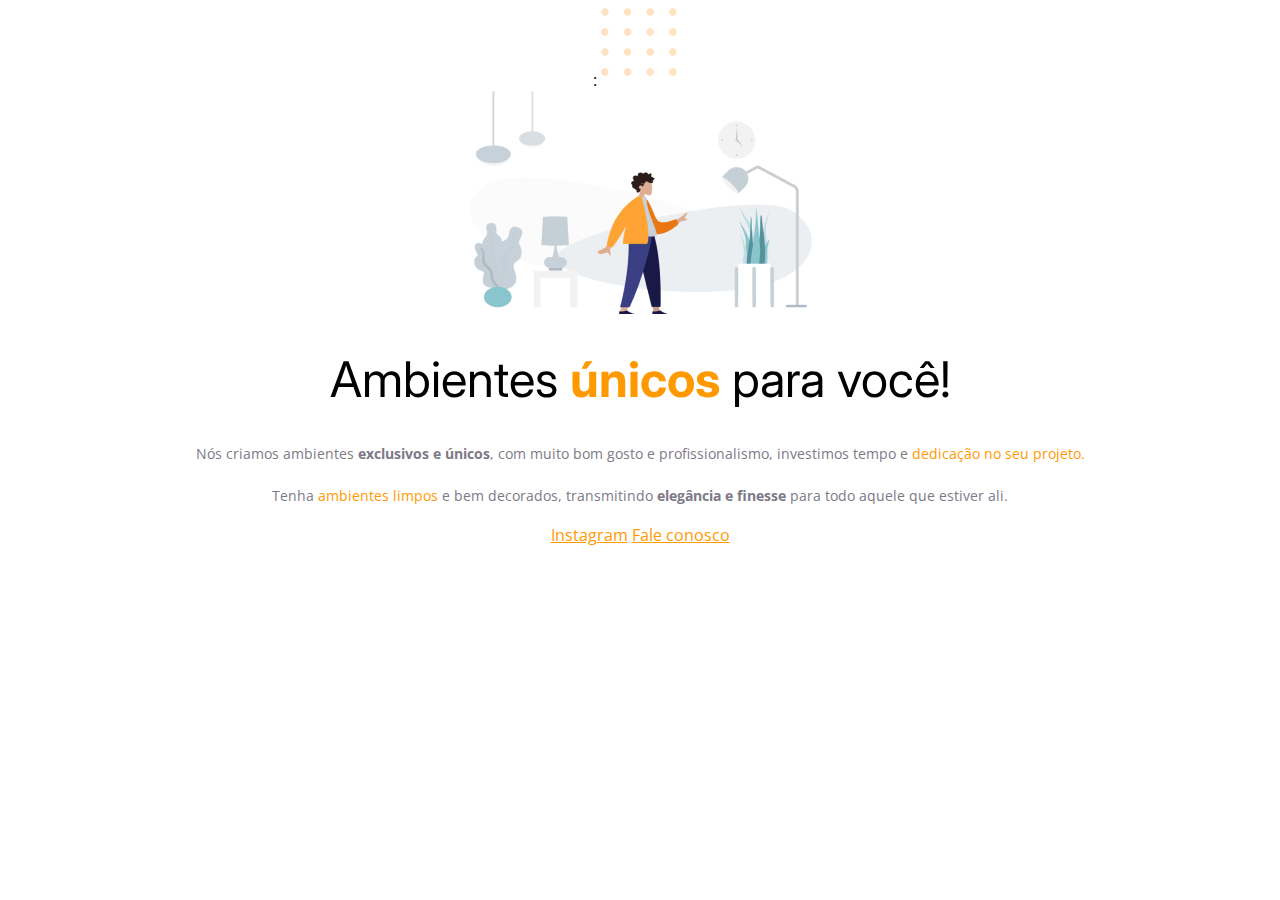
<file: index.html>
<!DOCTYPE html>
<html lang="pt-br">
  <head>
    <link rel="preconnect" href="https://fonts.googleapis.com" />
    <link rel="preconnect" href="https://fonts.gstatic.com" crossorigin />

    <meta charset="UTF-8" />
    <meta name="viewport" content="width=device-width, initial-scale=1.0" />
    <title>Móveis Customizados</title>

    <link
      href="https://fonts.googleapis.com/css2?family=Inter:wght@400;700&family=Open+Sans:wght@400;700&display=swap"
      rel="stylesheet"
    />

    <link rel="stylesheet" href="./style.css" />
    :
  </head>

  <body>
    <img
      id="balls"
      src="./images/balls.svg"
      alt="Bolinhas laranjadas no canto direito inferior da tela."
    />

    <div id="hero">
      <img
        src="./images/image.png"
        alt="Desenho de uma pessoa vestindo uma camisa amarela e uma calça azul numa sala de móveis"
      />

      <h1>Ambientes <span>únicos</span> para você!</h1>
      <p>
        Nós criamos ambientes <strong>exclusivos e únicos</strong>, com muito
        bom gosto e profissionalismo, investimos tempo e
        <span>dedicação no seu projeto.</span>
      </p>

      <p>
        Tenha <span>ambientes limpos</span> e bem decorados, transmitindo
        <strong>elegância e finesse</strong> para todo aquele que estiver ali.
      </p>

      <div id="footer">
        <div id="line"></div>
        <a target="_blank" href="https://instagram.com/moveisparavoce"
          >Instagram</a
        >
        <a href="mailto:contato@moveisparavoce.com">Fale conosco</a>
      </div>
    </div>
  </body>
</html>
</file>
<file: style.css>
body {
  font-family: "Open Sans", sans-serif;

  text-align: center;
}

.hero {
  width: 592px;
  margin: 0 auto 72px;
}

.hero img {
  margin-bottom: 72px;
}

h1 {
  font-family: "Inter", sans-serif;
  font-size: 49px;
  line-height: 56px;
  font-weight: normal;

  margin-bottom: 32px;
}

h1 span {
  font-weight: bold;
}

span,
a {
  color: #ff9900;
}

p,
.footer {
  color: #7d7987;
  line-height: 28px;
  font-size: 14px;
}

.footer a + a {
  margin-left: 28px;
}

.footer #line {
  width: 568px;
  height: 0;

  margin: 0 auto 8px;

  border: 1px solid #eceff2;
}

.balls {
  position: fixed;
  bottom: 0px;
  right: 0px;
}
</file>
